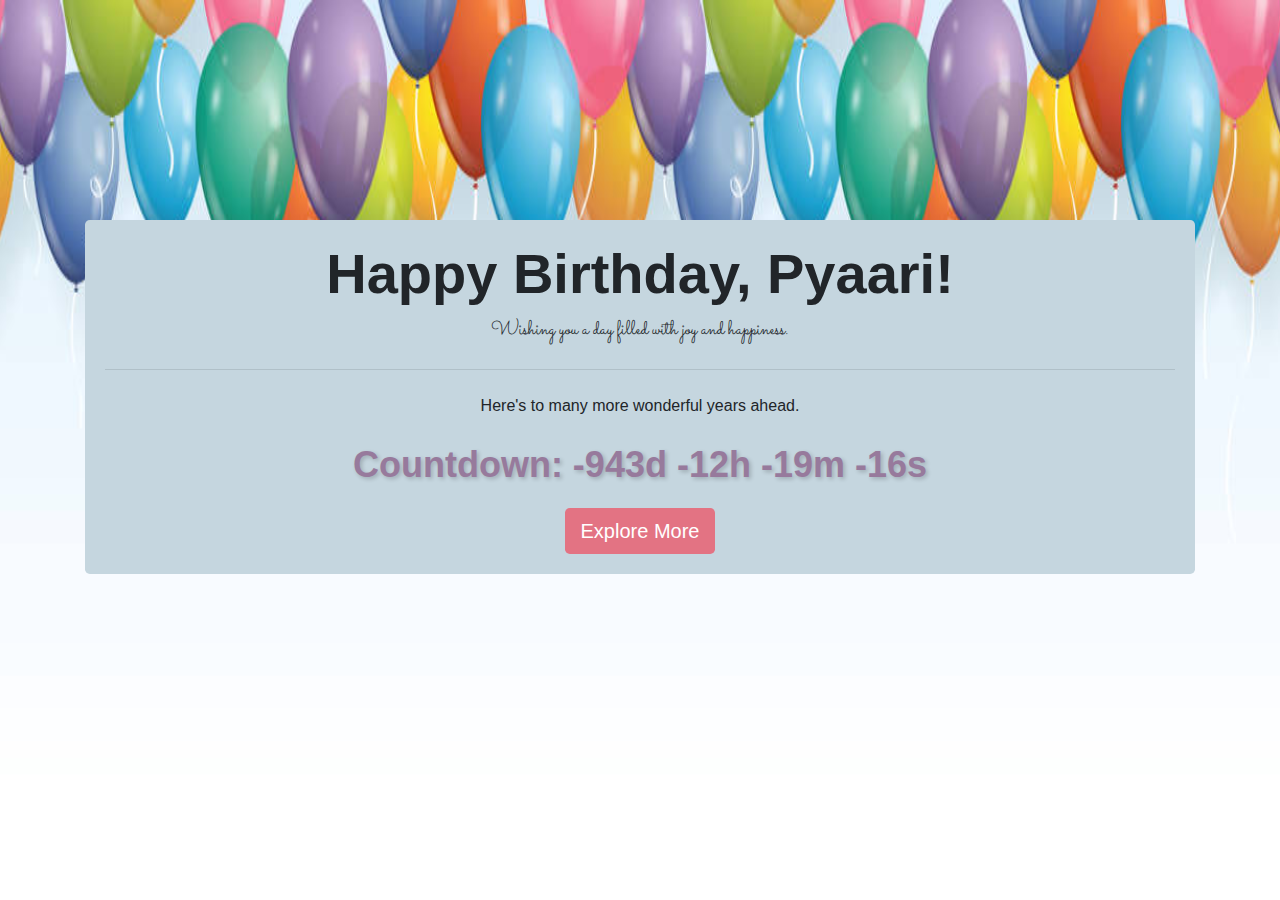
<file: index.html>
<!DOCTYPE html>
<html lang="en">
<head>
    <meta charset="UTF-8">
    <meta name="viewport" content="width=device-width, initial-scale=1.0">
    <title>Happy Birthday, Pyaari!</title>
    <link rel="preconnect" href="https://fonts.googleapis.com">
<link rel="preconnect" href="https://fonts.gstatic.com" crossorigin>
<link href="https://fonts.googleapis.com/css2?family=Montserrat:wght@300;400;700&family=Sacramento&display=swap" rel="stylesheet">
    <link rel="stylesheet" href="https://stackpath.bootstrapcdn.com/bootstrap/4.5.2/css/bootstrap.min.css">
    <style>
        /* Add your custom CSS styles here */
        body {
            background-image: url(./images/istockphoto-452192359-612x612.jpg);
            /* background-repeat: no-repeat; */
        
            text-align: center;
            padding: 20px;

    background-image: linear-gradient(to bottom, transparent 50%, background-repeat 50%),
                      linear-gradient(to top, transparent 50%, background-repeat 50%);
    background-size: 50% 100%;
    background-repeat: repeat-y;
    background-repeat: repeat-x;
    background-position: top;
    height: 100vh; /* Set the height to fill the viewport */

        }
        .jumbotron {
            background-color: #c5d6df;
            padding: 20px;
        }
        .container{
            position: relative;
            top: 200px;
        }
        .button{
            /* text-decoration-color: #fff; */
            border: #E0115F;
            background: #E37383;
            transition: cubic-bezier(0.39, 0.575, 0.565, 1);
        }
        .button:hover{
            background: #c82a5f;
        }
        .button:active{
            background: #E0115F !important; 
        }
        .button:focus-within{
            background: #E0115F;
        }
        #countdown {
    font-size: 36px;
    font-weight: bold;
    color: #977a9c;
    margin-top: 20px;
    text-shadow: 2px 2px 4px rgba(0, 0, 0, 0.2);
    animation: pulse 1s infinite alternate; /* Add a pulsating animation */
}

/* Define a pulsating animation */
@keyframes pulse {
    0% {
        transform: scale(1);
    }
    100% {
        transform: scale(1.1);
    }
}
    .jumbotron h1{
        font-family: 'Courier New', Courier, monospace;
        font-family: 'Lucida Handwriting', 'cursive', sans-serif;
        font-weight: bolder;
    }
    .lead{
        font-family: Arial, Helvetica, sans-serif;
        font-family: 'Sacramento', cursive;
    }
    </style>
</head>
<body>
    <div class="container">
        <div class="jumbotron">
            <h1 class="display-4">Happy Birthday, Pyaari!</h1>
            <p class="lead">Wishing you a day filled with joy and happiness.</p>
            <hr class="my-4">
            <p>Here's to many more wonderful years ahead.</p>
            <p id="countdown"></p>
            <a class="btn btn-primary btn-lg button" href="./Explore/form.html" role="button">Explore More</a>
        </div>
    </div>

    <!-- JavaScript for Countdown Timer -->
    <script>
        const birthdayDate = new Date('2023-12-27T00:00:00');
        const countdownElement = document.getElementById('countdown');

        function updateCountdown() {
            const now = new Date();
            const timeDifference = birthdayDate - now;

            const days = Math.floor(timeDifference / (1000 * 60 * 60 * 24));
            const hours = Math.floor((timeDifference % (1000 * 60 * 60 * 24)) / (1000 * 60 * 60));
            const minutes = Math.floor((timeDifference % (1000 * 60 * 60)) / (1000 * 60));
            const seconds = Math.floor((timeDifference % (1000 * 60)) / 1000);

            countdownElement.innerHTML = `Countdown: ${days}d ${hours}h ${minutes}m ${seconds}s`;
        }

        setInterval(updateCountdown, 1000);
        updateCountdown();
    </script>
</body>
</html>
</file>
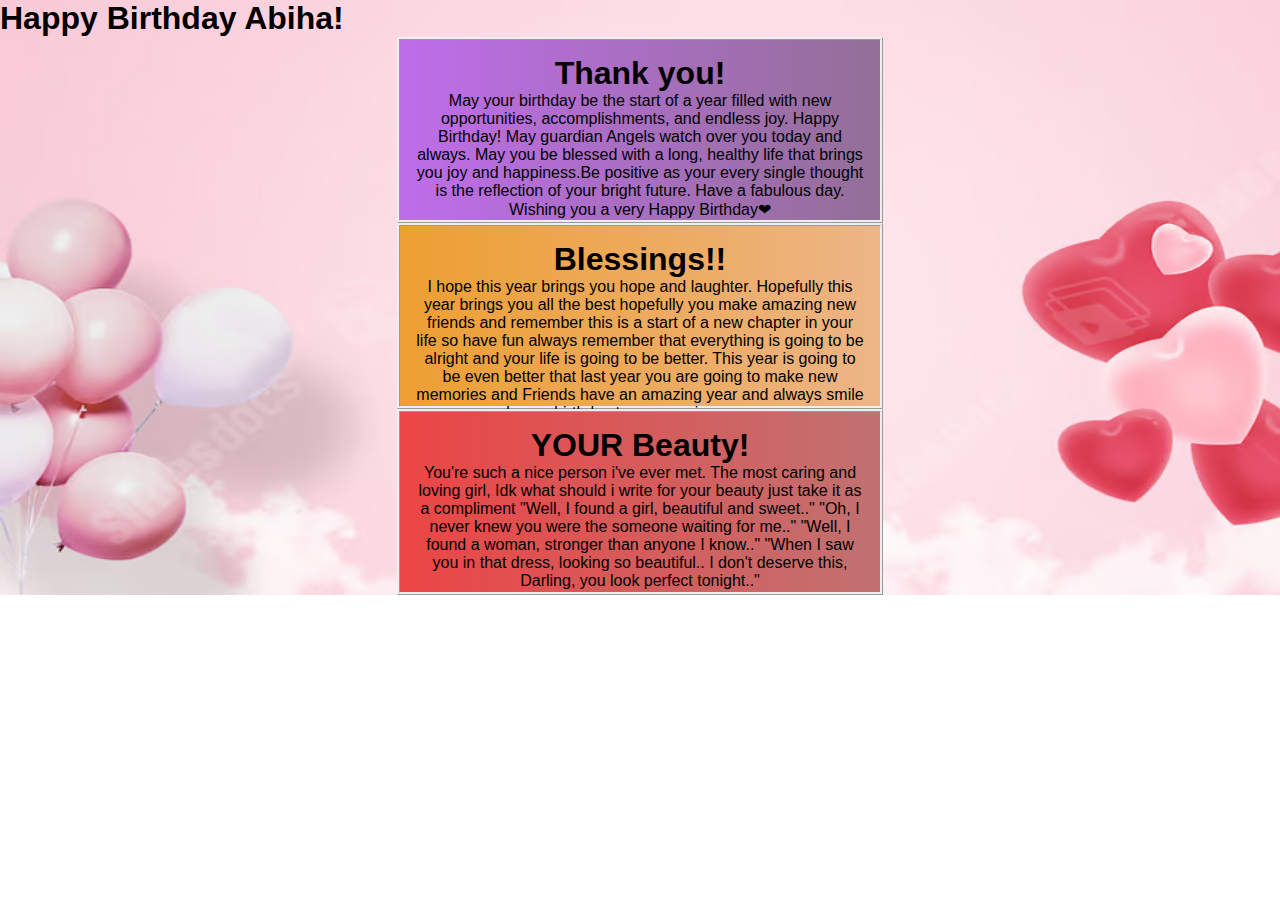
<file: Explore/next.html>
<!DOCTYPE html>
<html lang="en">
<head>
    <meta charset="UTF-8">
    <meta http-equiv="X-UA-Compatible" content="IE=edge">
    <meta name="viewport" content="width=device-width, initial-scale=1.0">
    <title>Happy Birthday</title>
    <link href="./CSS/next.css" rel="stylesheet">
</head>
<body>
    <section>
        <!-- <a href="../index.html">home</a> -->
       
            <div class="head"><h1><b>Happy Birthday Abiha!</b></h1></div>
            <div class="card-1">
      
                <div class="first">
                    <h1>Thank you!</h1>
                    <p>May your birthday be the start of a year filled with new opportunities,
                         accomplishments, and endless joy. Happy Birthday! May guardian Angels
                         watch over you today and always. May you be blessed with a long, 
                         healthy life that brings you joy and happiness.Be positive as your every 
                         single thought is the reflection of your bright future. Have a fabulous day.  
                         Wishing you a very Happy Birthday❤
                        </p>
                </div>
                <div class="second">
                    <h1>Blessings!!</h1>
                    <p>I hope this year brings you hope and laughter. 
                         Hopefully this year brings you all the best hopefully you make amazing new
                          friends and remember this is a start of a new chapter in your life so have 
                          fun always remember that everything is going to be alright and your life is
                          going to be better. This year is going to be even better that last year you 
                          are going to make new memories and Friends have an amazing year and always 
                          smile happy birthday to an amazing person.</p>
                </div>
                <div class="third">
                    <h1>YOUR Beauty!</h1>
                    <p>You're such a nice person i've ever met. The most caring and loving girl,
                      Idk what should i write for your beauty just take it as a compliment 
                      "Well, I found a girl, beautiful and sweet.."
                      "Oh, I never knew you were the someone waiting for me.."
                       "Well, I found a woman, stronger than anyone I know.."
                       "When I saw you in that dress, looking so beautiful..
                       I don't deserve this,
                       Darling, you look perfect tonight.."
                    </p>
    
            </div> 
            
    </section>
</body>
</html>
</file>
<file: Explore/CSS/next.css>
*{
    margin: 0;
    padding: 0;
    font-family: 'Gill Sans', 'Gill Sans MT', Calibri, 'Trebuchet MS', sans-serif;
}
section{
    background-image: url(../Birthday/pink-clouds-balloons-thanksgiving-beautiful-powerpoint-background_347ba4a7d7__960_540.avif);
    background-repeat: no-repeat;
    background-size: 1300px 620px;
    /* background-position: center; */
}
.card-1{
    display: flex;
    flex-direction: column;
    flex-wrap: no-wrap;
    justify-content: center;
    align-items: center;
  }
  .first{
    width: 450px;
    height: 150px;
    float: left;
    margin: 0px 10px;
    padding: 15px;
  }
  div .first{
    background: linear-gradient(to right, #be6dea 0%, #936f97 100%);
    transition: 1s;
    border-style: ridge;
  }
  .first:hover{
    transform: scale(1.3);
   }
   .first{
    text-align: center;
   }
  .second {
      width: 450px;
      height: 150px;
      float: left;
      margin: 0px 10px;
      padding: 15px;
  }
  .second{
    text-align: center;
  }
  div .second{
    background: linear-gradient(to right, #ed9f31 0%, #edb587 100%);
    transition: 1s;
    border-style: ridge;
  
  }
  .second:hover{
    transform: scale(1.3);
   }
  .third{
    width: 450px;
    height: 150px;
    float: right;
    margin: 0px 10px;
    padding: 15px;
  }
  div .third{
    background: linear-gradient(to right, #ec4545 0%, #c17171 100%);
    transition: 1s;
    border-style: ridge;
  }
  .third{
    text-align: center;
  }
  .third:hover{
    transform: scale(1.3);
   }
  div .head{
    width: 300px;
    height: 130px;
    float: left;
    margin: 0px 10px;
    padding: 15px;
    text-align: center;
    color: crimson;
    font-size: 20px;
    font-weight: bold;
    border-style: solid;
    border-width: 1px;
    border-color: black;
  }
</file>
